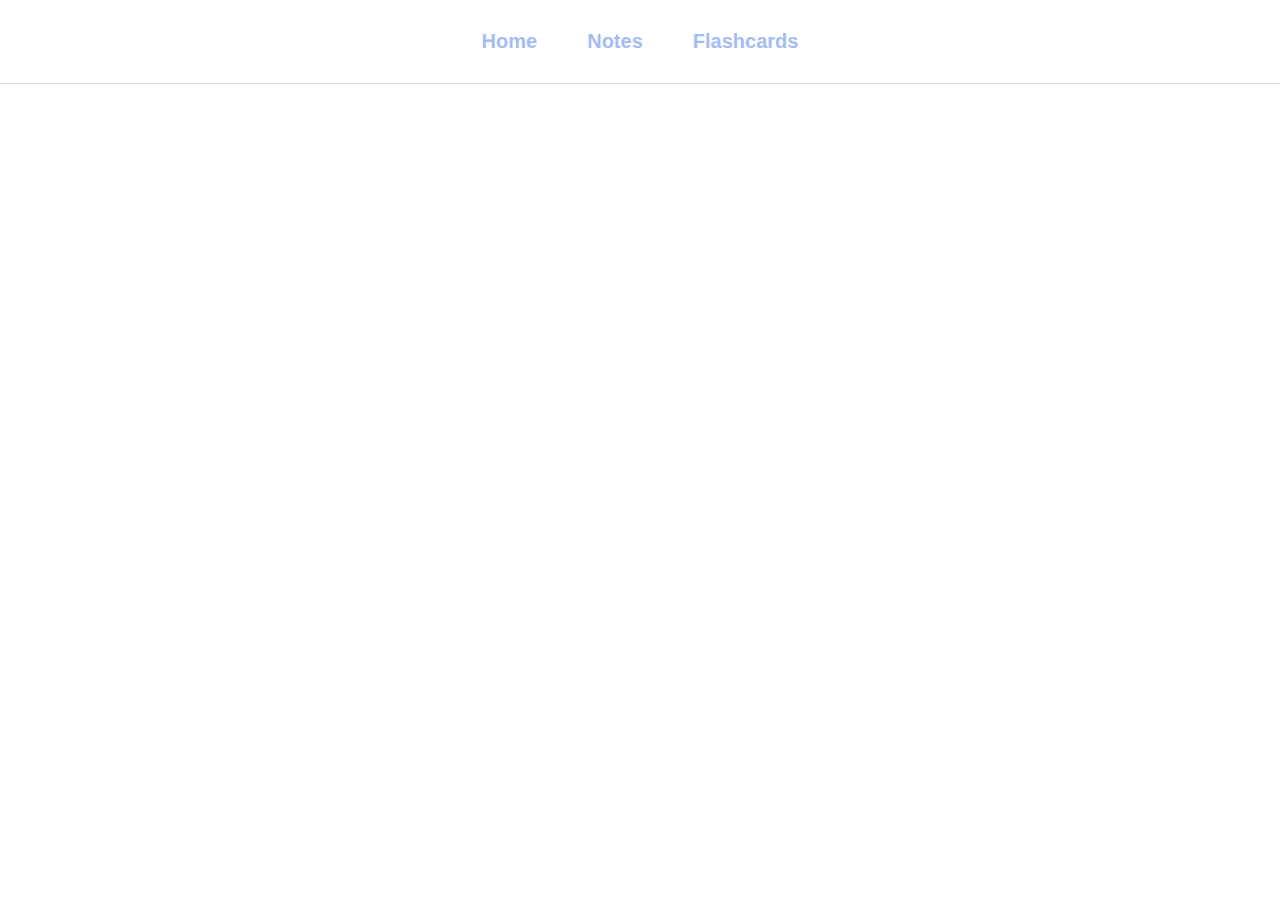
<file: flashcards.html>
<!DOCTYPE html>
<html lang="en">
<head>
  <meta charset="UTF-8">
  <meta name="viewport" content="width=device-width, initial-scale=1.0">
  <title>Cramify - Flashcards</title>
  <link rel="stylesheet" href="style.css">
</head>
<body>
  <nav>
    <ul>
      <li><a href="index.html">Home</a></li>
      <li><a href="notes.html">Notes</a></li>
      <li><a href="flashcards.html" class="active">Flashcards</a></li>
    </ul>
  </nav>

  <div class="content flashcards-page">
    <div class="flashcards-container">
      <div class="flashcards-header">
        <h2>Flashcards</h2>
        <p>Create and review your flashcards.</p>
      </div>
      <div class="flashcard-form">
        <input type="text" id="frontInput" placeholder="Front text">
        <input type="text" id="backInput" placeholder="Back text">
        <button onclick="addCard()">Add Card</button>
      </div>
      <div class="flashcard" onclick="flipCard()">
        <p id="cardText">No cards yet. Add one!</p>
      </div>
      <div class="flashcard-controls">
        <button onclick="prevCard()">Previous</button>
        <button onclick="nextCard()">Next</button>
      </div>
    </div>
  </div>

  <script src="flashcards.js"></script>
</body>
</html>
</file>
<file: style.css>
* {
  margin: 0;
  padding: 0;
  box-sizing: border-box;
}

body {
  font-family: 'Helvetica', sans-serif;
  background-color: white;
  color: #333;
}

nav {
  width: 100%;
  background: #fff;
  border-bottom: 1px solid #ddd;
  position: fixed;
  top: 0;
  left: 0;
  z-index: 1000;
  padding: 30px 0;
}

nav ul {
  list-style: none;
  display: flex;
  justify-content: center;
  padding: 0;
}

nav ul li {
  margin: 0 25px;
}

nav ul li a {
  text-decoration: none;
  color: #a4bcf3;
  font-weight: bold;
  font-size: 20px;
  transition: color 0.3s;
}

nav ul li a:hover {
  color: #2c3e50;
}

.content {
  margin-top: 190px;
  display: flex;
  flex-direction: column;
  align-items: flex-start;
  padding: 0 50px;
  width: 60%;
  min-height: auto;
  opacity: 0;
  animation: fadeInPage 1.5s forwards;
  animation-delay: 0.2s;
}

.enter {
  display: flex;
  flex-direction: column;
  align-items: flex-start;
  text-align: left;
  margin-bottom: 0px;
}

.enter h1 {
  font-size: 80px;
  font-weight: bold;
  margin-bottom: 10px;
}

.enter p {
  font-size: 24px;
  color: #555;
  margin-bottom: 40px;
}

.features {
  display: flex;
  gap: 20px;
  flex-wrap: wrap;
  justify-content: flex-start;
  row-gap: 20px;
}

.featurebox {
  flex: 1;
  max-width: 300px;
  background: #f7f7f7;
  border-radius: 12px;
  padding: 30px;
  text-align: left;
  box-shadow: 0 6px 20px rgba(0,0,0,0.1);
  transition: transform 0.3s, box-shadow 0.3s;
  cursor: pointer;
}

.featurebox:hover {
  transform: translateY(-5px);
  box-shadow: 0 12px 25px rgba(0,0,0,0.15);
}

@keyframes fadeInPage {
  to {
    opacity: 1;
  }
}

@media (max-width: 768px) {
  .enter, .features {
    align-items: center;
    text-align: center;
  }
  .features {
    justify-content: center;
  }
}
</file>
